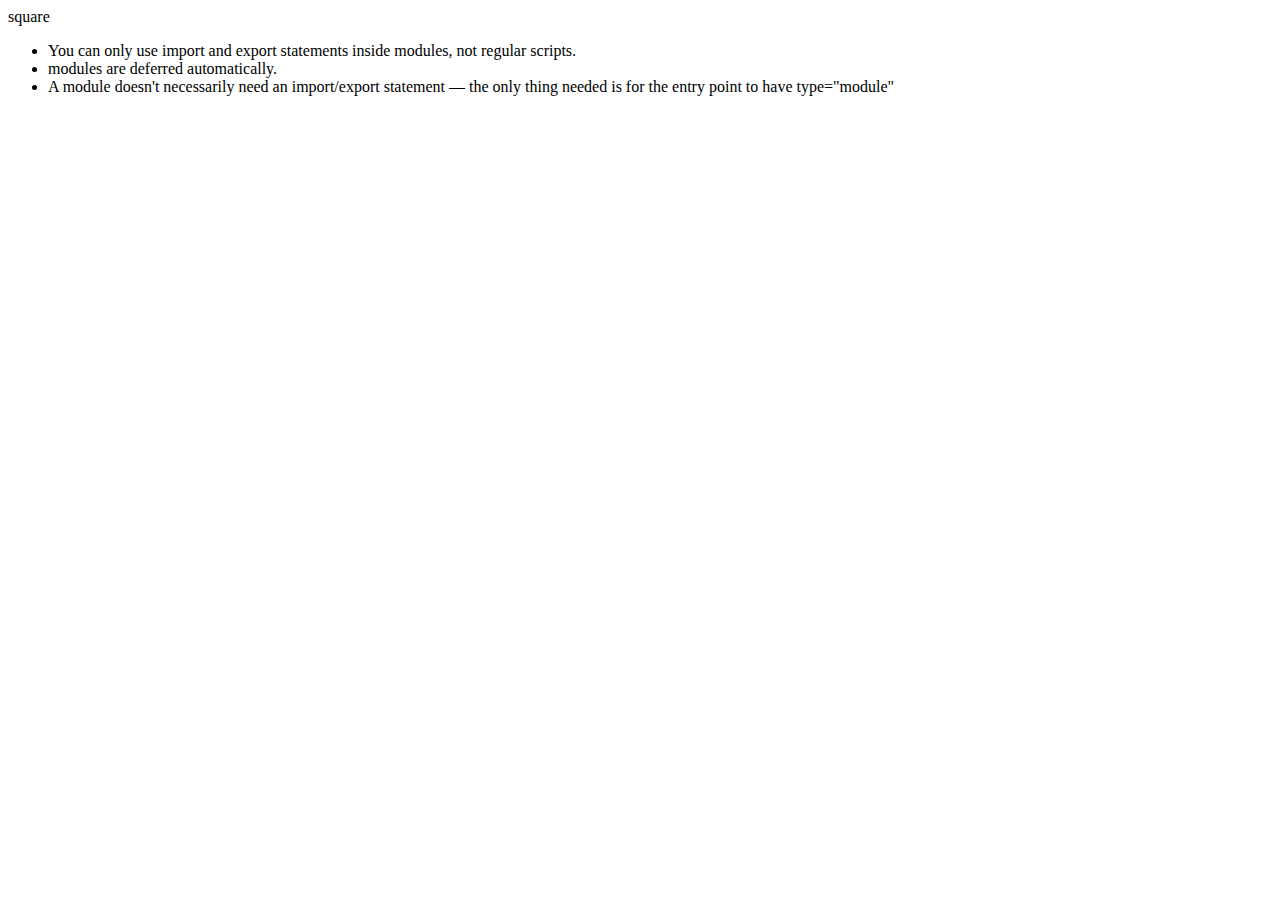
<file: web/ES6-Modules/index.html>
<!DOCTYPE html>
<html lang="en">
<head>
    <meta charset="UTF-8">
    <meta name="viewport" content="width=device-width, initial-scale=1.0">
    <title>ES6 modules demo</title>
    <!-- main.js is treated as a module now -->
    <script type="module" src="main.js"></script>
    <script src="index.js"></script>
</head>
<body>
    <div id="demo"></div>
   <ul>
    <li>You can only use import and export statements inside modules, not regular scripts. </li>
    <li>modules are deferred automatically.</li>
    <li>A module doesn't necessarily need an import/export statement — the only thing needed is for the entry point to have type="module"</li>
   </ul> 
</body>
</html>
</file>
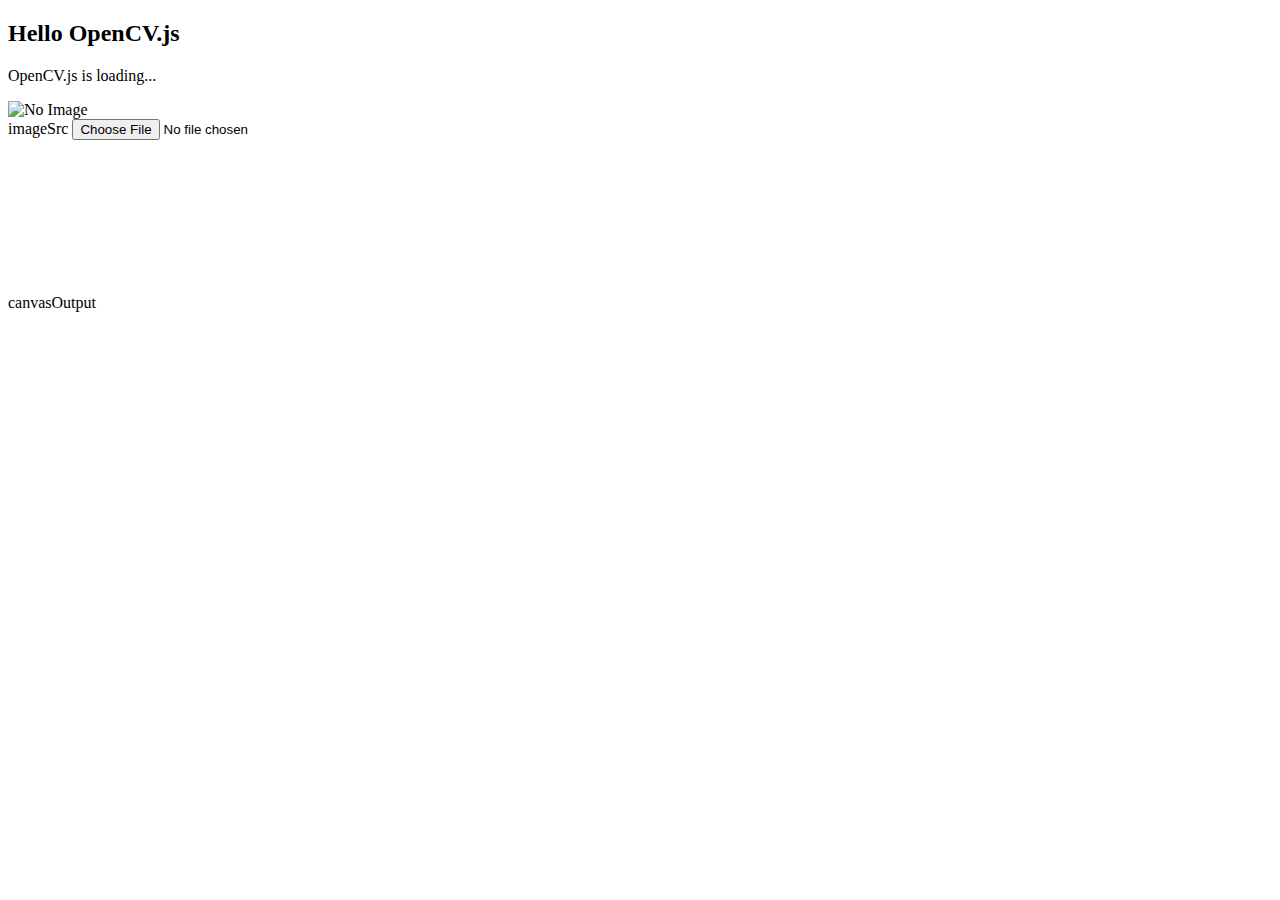
<file: web/cv2.html>
<!DOCTYPE html>
<html>
<head>
  <meta charset="utf-8">
  <title>Hello OpenCV.js</title>
</head>
<body>
  <h2>Hello OpenCV.js</h2>
  <p id="status">OpenCV.js is loading...</p>
  <div>
    <div class="inputoutput">
      <img id="imageSrc" alt="No Image" />
      <div class="caption">imageSrc <input type="file" id="fileInput" name="file" /></div>
    </div>
    <div class="inputoutput">
      <canvas id="canvasOutput"></canvas>
      <div class="caption">canvasOutput</div>
    </div>
  </div>
  <script type="text/javascript">
    let imgElement = document.getElementById('imageSrc');
    let inputElement = document.getElementById('fileInput');
    inputElement.addEventListener('change', (e) => {
      imgElement.src = URL.createObjectURL(e.target.files[0]);
    }, false);
    imgElement.onload = function () {
      let mat = cv.imread(imgElement);
      cv.imshow('canvasOutput', mat);
      mat.delete();
    };
    var Module = {
      // https://emscripten.org/docs/api_reference/module.html#Module.onRuntimeInitialized
      onRuntimeInitialized() {
        document.getElementById('status').innerHTML = 'OpenCV.js is ready.';
      }
    };
  </script>
  <script async src="https://docs.opencv.org/master/opencv.js" type="text/javascript"></script>
</body>
</html>
</file>
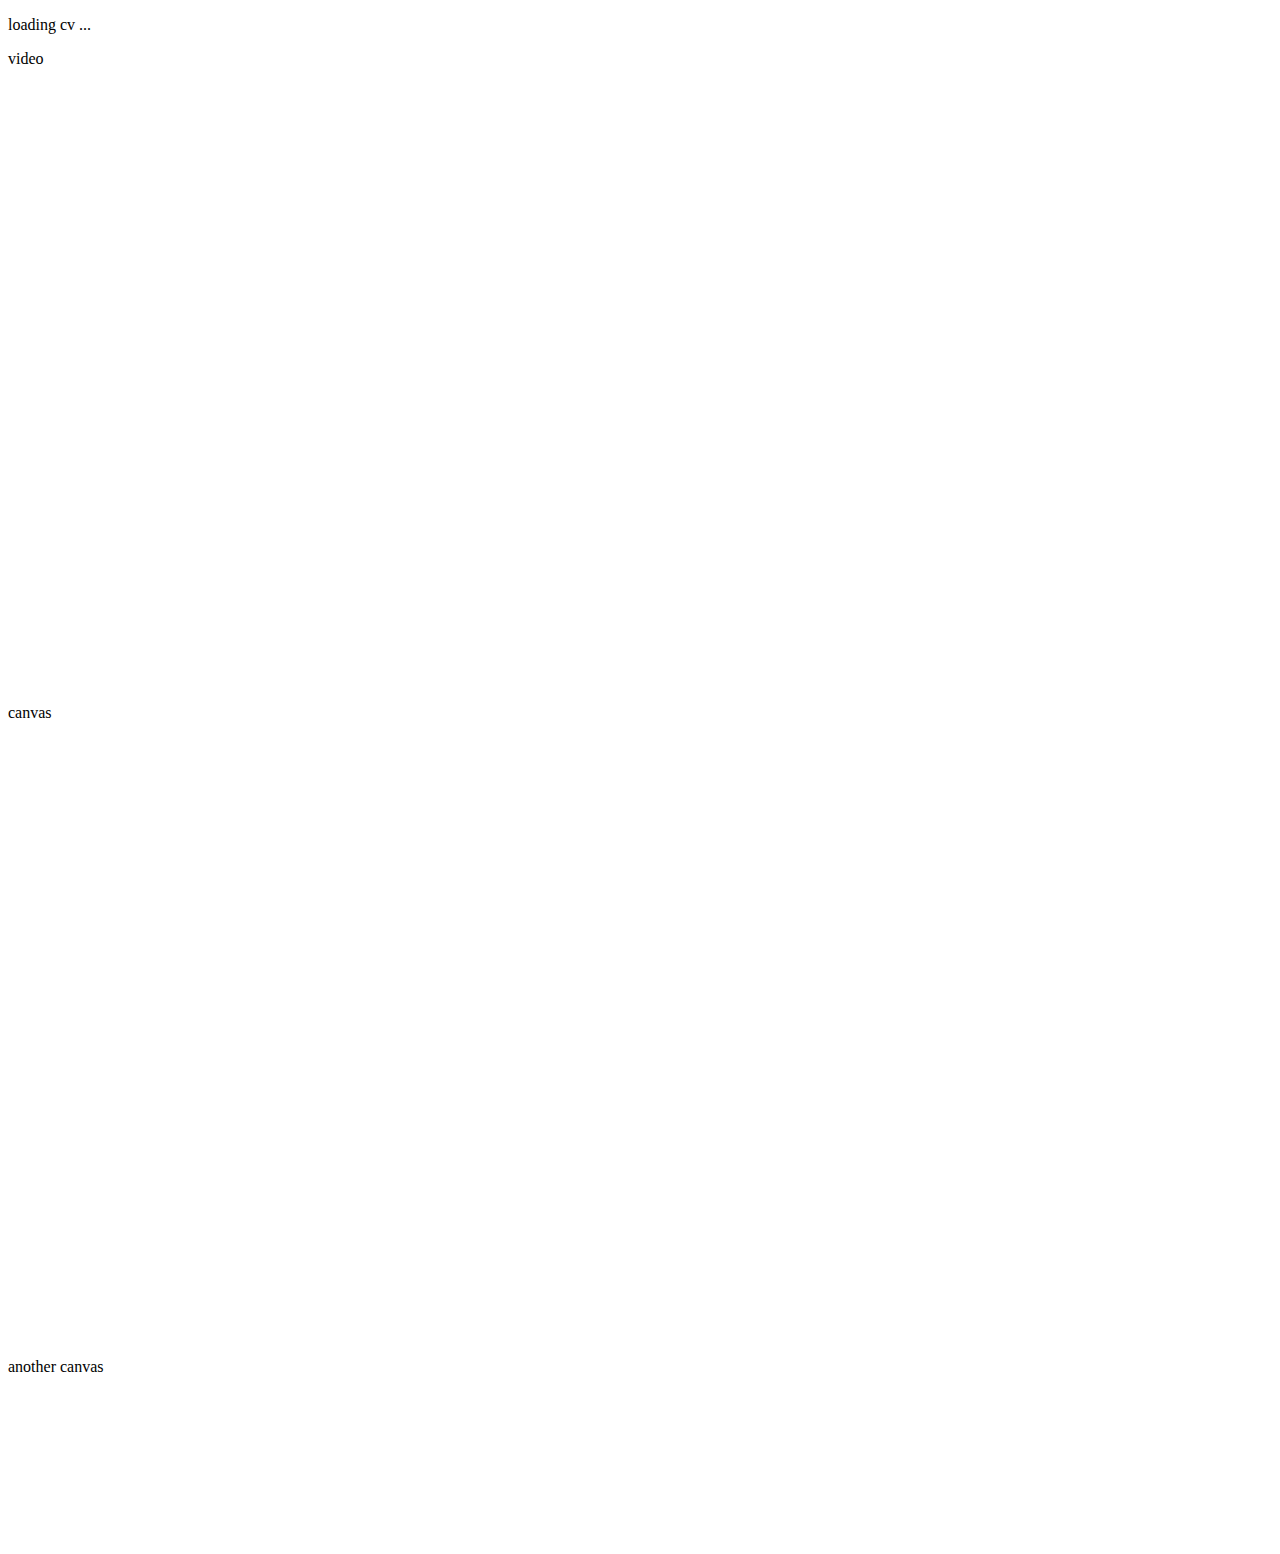
<file: web/cv2webcam.html>
<!DOCTYPE html>
<html lang="en">

<head>
    <meta charset="UTF-8">
    <meta name="viewport" content="width=device-width, initial-scale=1.0">
    <title>opencv webcam demo</title>
    <script src="https://docs.opencv.org/master/opencv.js"></script>
    <script src="cv2webcam.js"></script>
</head>

<body>
    <p id="status">loading cv ...</p>
    <p>video</p>
    <video width="800px" height="600px" id="videoInput"></video>
    <p>canvas</p>
    <canvas width="800px" height="600px" id="canvasFrame"></canvas>
    <p>another canvas</p>
    <canvas id="canvasOutput"></canvas>
    <script>
        
    </script>
</body>

</html>
</file>
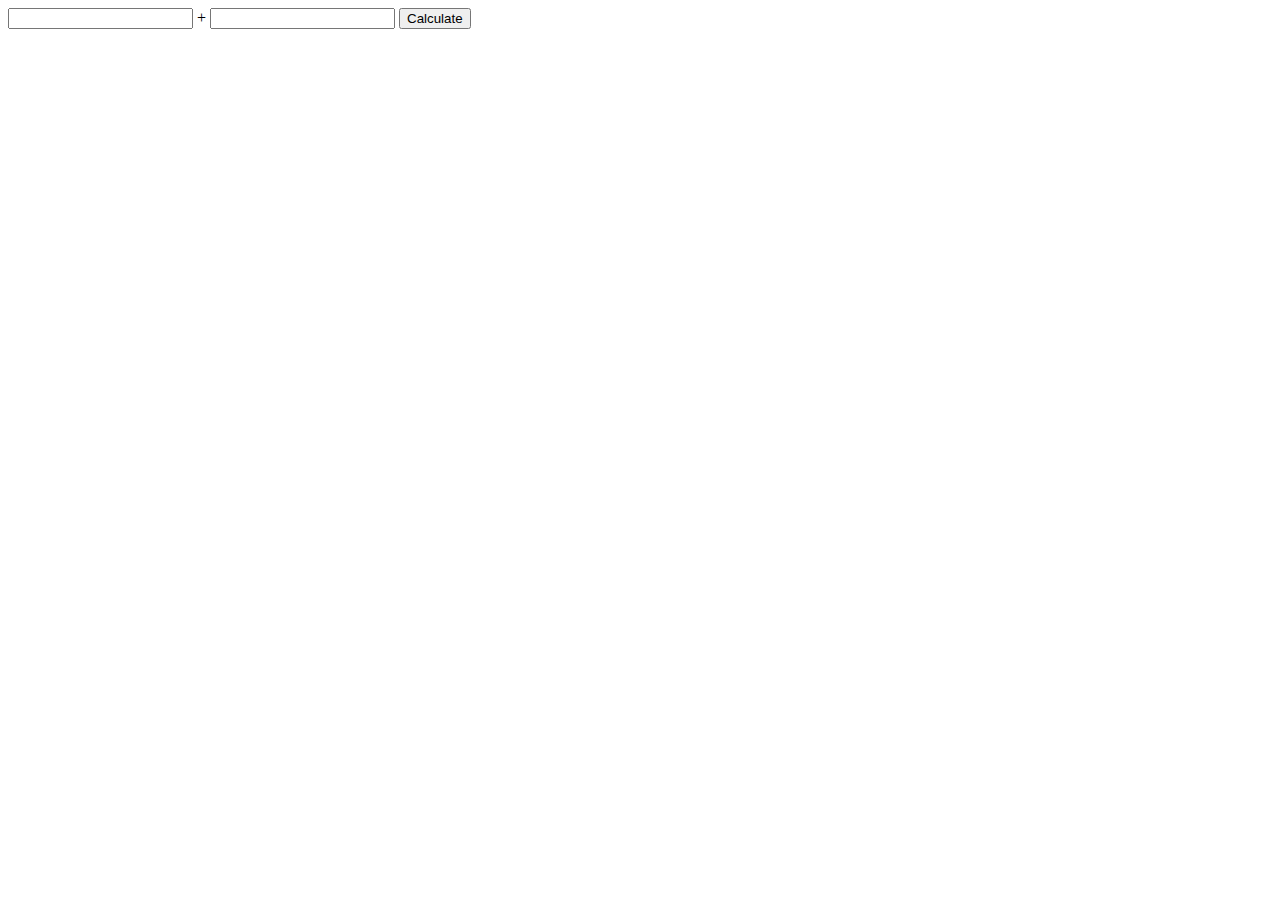
<file: web/cgi/demo.html>
<!DOCTYPE html>
<html lang="en">
<head>
    <meta charset="UTF-8">
    <meta name="viewport" content="width=device-width, initial-scale=1.0">
    <title>Document</title>
</head>
<body>
    <form action="add.py" method="post">
        <input type="text" name="x" /> +
        <input type="text" name="y" />
        <input type="submit" value="Calculate" />
    </form>
</body>

</html>
</file>
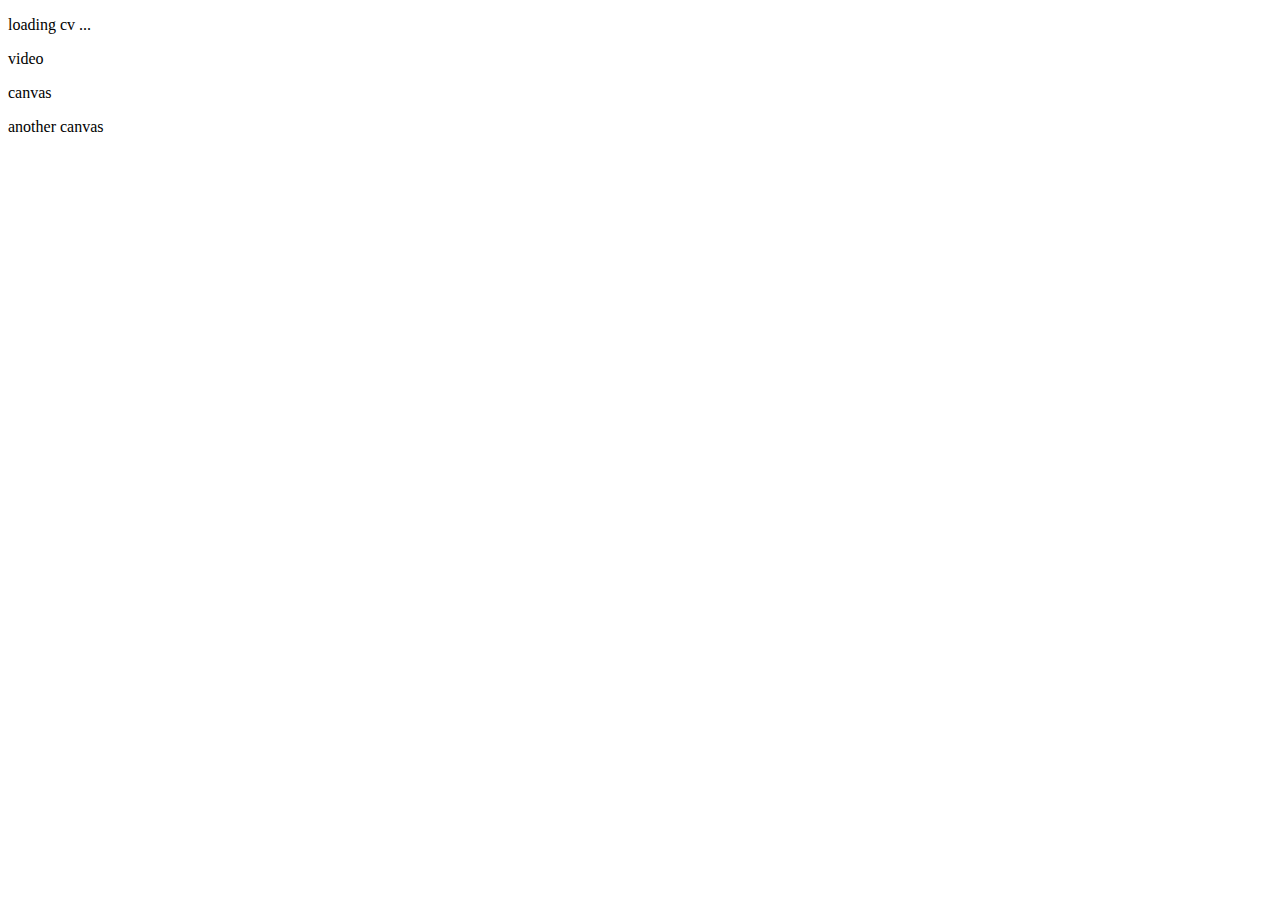
<file: web/cv2webcam/cv2webcam.html>
<!DOCTYPE html>
<html lang="en">

<head>
    <meta charset="UTF-8">
    <meta name="viewport" content="width=device-width, initial-scale=1.0">
    <title>opencv webcam demo</title>
    <script src="https://docs.opencv.org/master/opencv.js"></script>
    <script src="cv2webcam.js"></script>
</head>

<body>
    <p id="status">loading cv ...</p>
    <p>video</p>
    <video style="display: none" width="800px" height="600px" id="videoInput"></video>
    <p>canvas</p>
    <canvas style="display: none;" width="800px" height="600px" id="canvasFrame"></canvas>
    <p>another canvas</p>
    <canvas id="canvasOutput"></canvas>
    <script>
        
    </script>
</body>

</html>
</file>
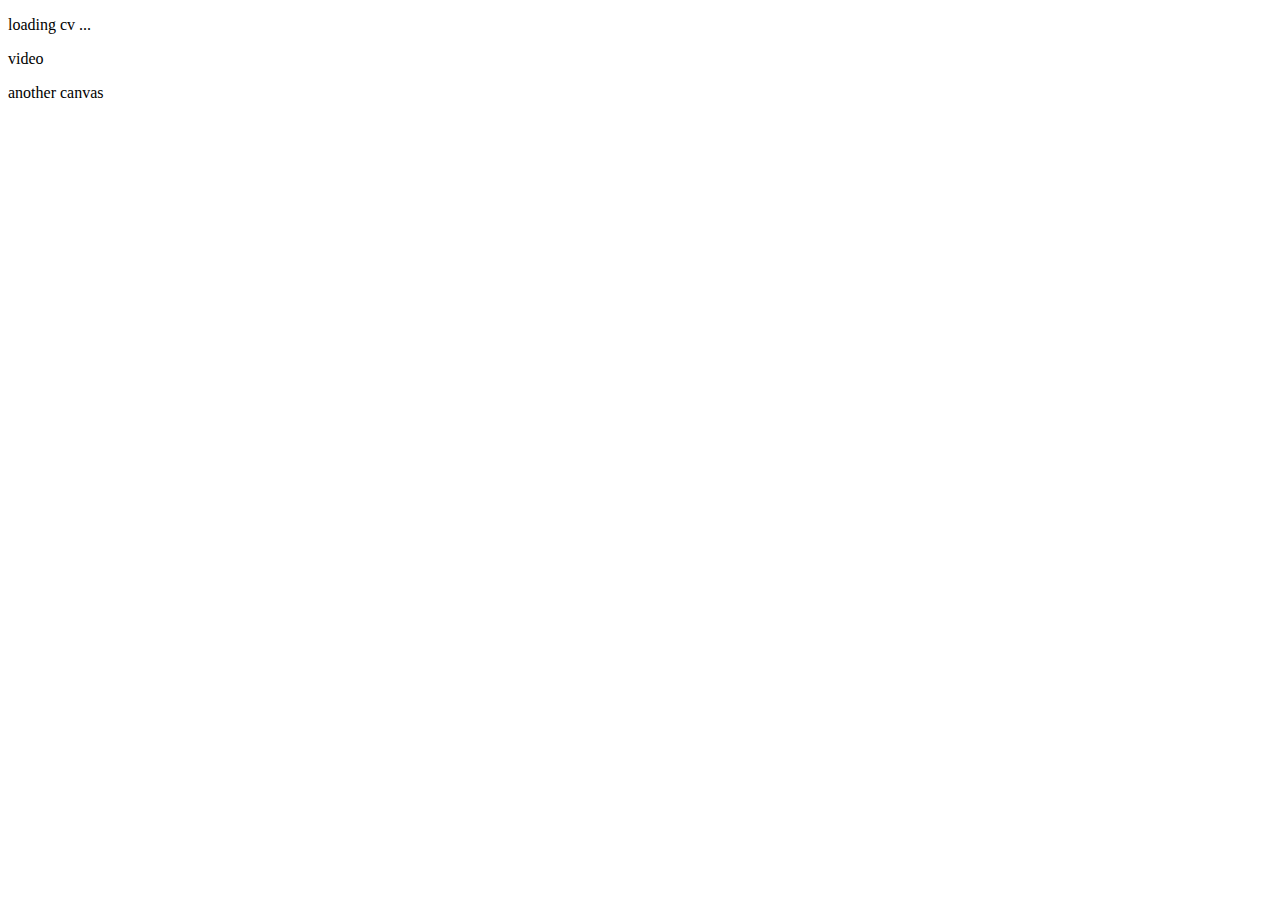
<file: web/cv2webcam_VideoCapture/cv2webcam.html>
<!DOCTYPE html>
<html lang="en">

<head>
    <meta charset="UTF-8">
    <meta name="viewport" content="width=device-width, initial-scale=1.0">
    <title>opencv webcam demo</title>
    <script src="https://docs.opencv.org/master/opencv.js"></script>
    <script src="cv2webcam.js"></script>
</head>

<body>
    <p id="status">loading cv ...</p>
    <p>video</p>
    <video style="display: none" width="800px" height="600px" id="videoInput"></video>
    <p>another canvas</p>
    <canvas id="canvasOutput"></canvas>
    <script>
        
    </script>
</body>

</html>
</file>
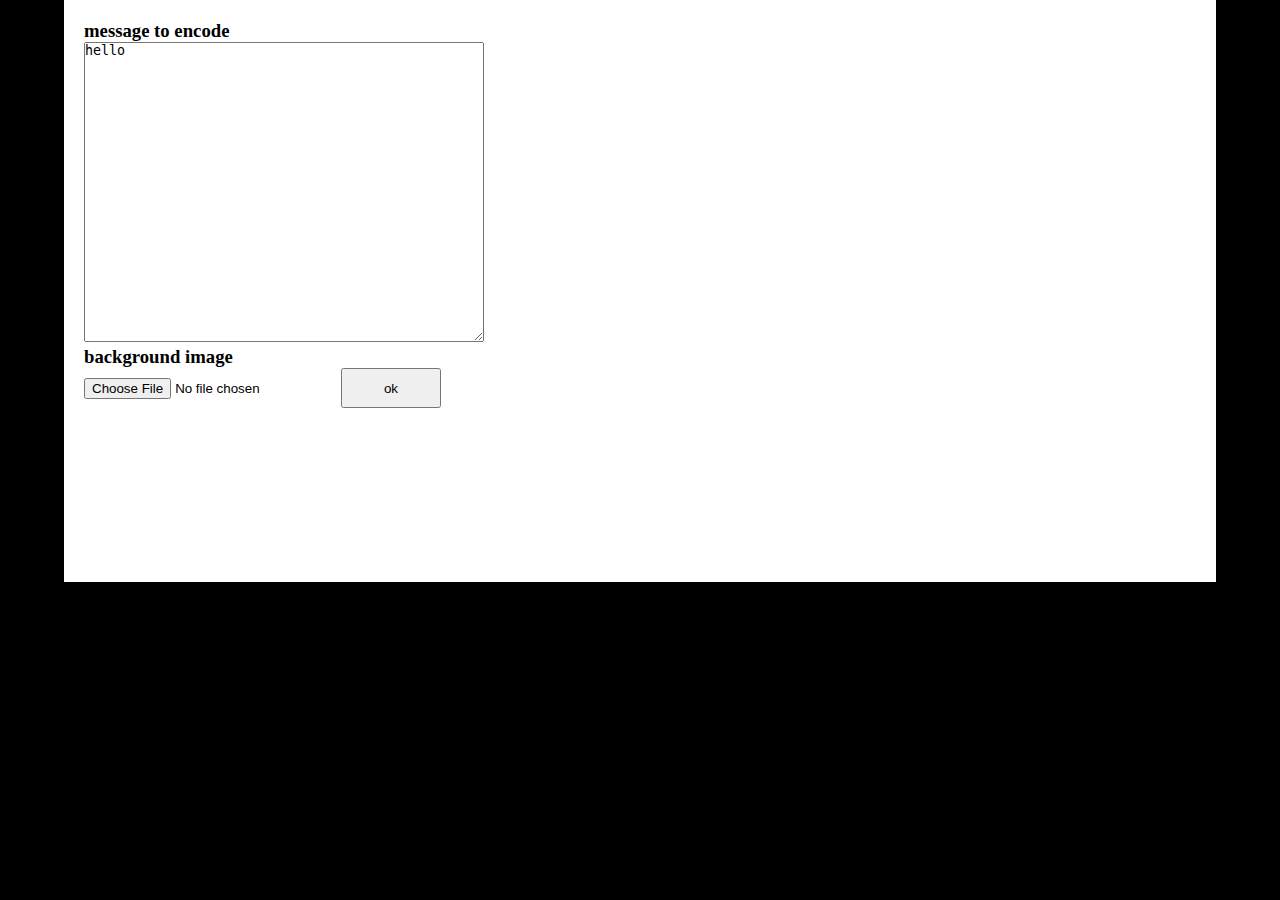
<file: web/cgi/qrcode_project/qrcode.html>
<!doctype html>
<html>
	<head>
		<title>QR code generator</title>
		<link rel="stylesheet" href="./qrcode.css">
		<script type="module" src="./qrcode.js"></script>
	</head>
	<body>
		<div class="wrapper">
			<form id="mainForm" action="cgi-bin/qrcode.py">
				<h3>message to encode</h3>
				<textarea id="msg" class="inputarea" name="msg">hello</textarea><br/>
				<h3>background image</h3>
				<input id="bg" name="bg" type="file" /> 
				<input id="submit" type="submit" value="ok" />
			</form>
			<div>
				<canvas id="can">
				</canvas>
			</div>
		</div>
	</body>
</html>
</file>
<file: web/cgi/qrcode_project/qrcode.css>
*{
	margin: 0;
	padding: 0;
	box-sizing: border-box;
}
body {
	background-color: black;
}

#submit {
	width: 100px;
	height: 40px;
}
.wrapper {
	margin: auto;
	width: 90%;
	background: white;
	padding: 20px;
}
.inputarea {
	width: 400px;
	height: 300px;
}
</file>
